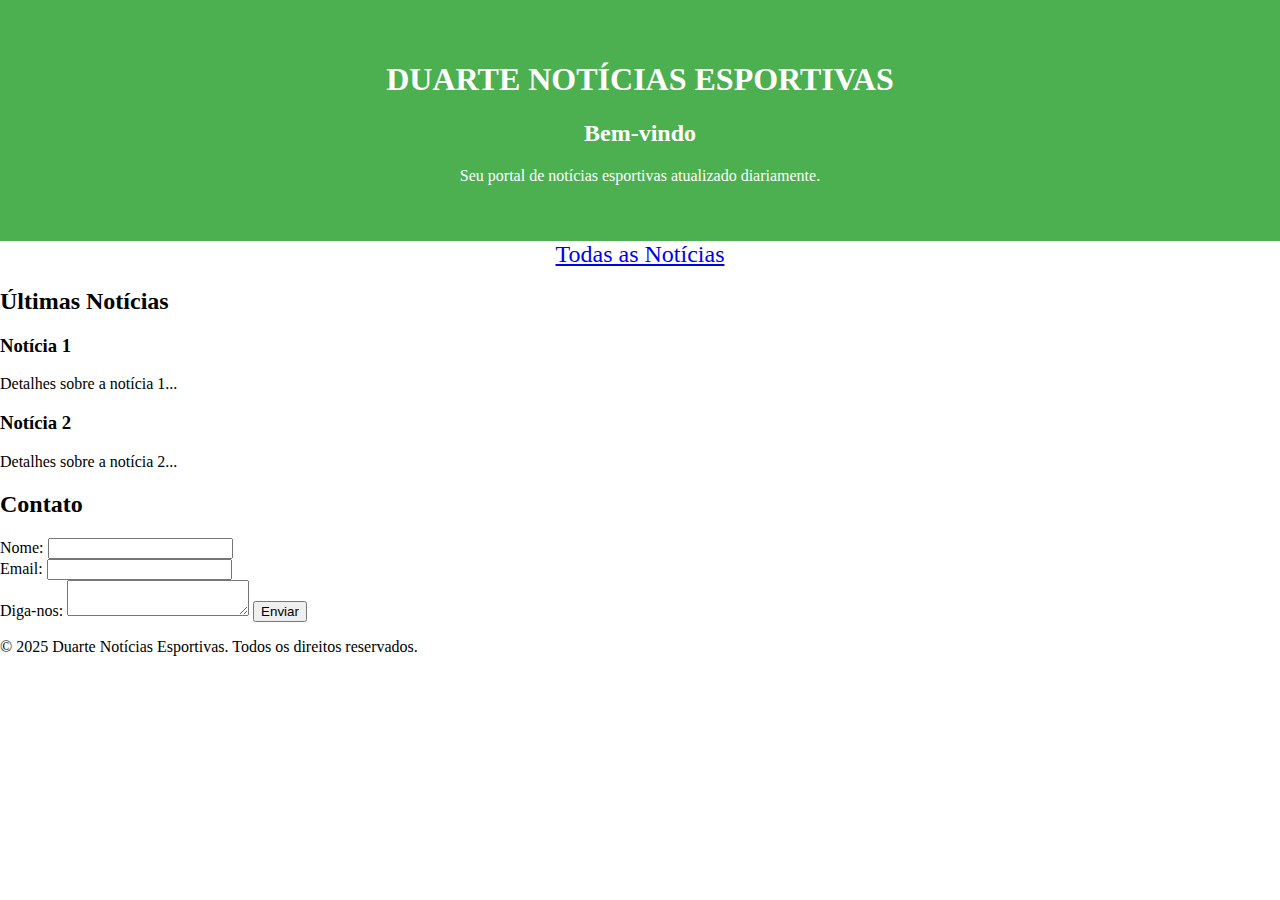
<file: TRABALHO FINAL/index.html>
<!DOCTYPE html>
<html lang="pt-BR">
<head>
    <meta charset="UTF-8">
    <meta name="viewport" content="width=device-width, initial-scale=1.0">
    <link rel="stylesheet" href="style.css">
    <meta name="description" content="Trabalho Final de HTML, CSS e JS">
    <meta name="keywords" content="HTML, CSS, JavaScript, Web, Projeto">
    <title>DNOES</title>
</head>
<body>
    <header>
        <h1> DUARTE NOTÍCIAS ESPORTIVAS</h1>

        <section id="home">
        <h2>Bem-vindo</h2>
        <p>Seu portal de notícias esportivas atualizado diariamente.</p>
    </section>


    </header>
    <div class="links">

         <nav>
            <ul>
                <a href="noticias.html">Todas as Notícias</a>
            </ul>
        </nav>


    </div>
    

    

    <section id="noticias">
        <h2>Últimas Notícias</h2>
        <article>
            <h3>Notícia 1</h3>
            <p>Detalhes sobre a notícia 1...</p>
        </article>
        <article>
            <h3>Notícia 2</h3>
            <p>Detalhes sobre a notícia 2...</p>
        </article>
    </section>




    <section id="contato">
        <h2>Contato</h2>
        <form action="#" method="post">
            <label for="nome">Nome:</label>
            <input type="text" id="nome" name="nome" required>
            <br>

            <label for="email">Email:</label>
            <input type="email" id="email" name="email" required>
            <br>

            <label for="contato">Diga-nos:</label>
            <textarea id="Diga-nos" name="Diga-nos" required></textarea>

            <button type="submit">Enviar</button>
        </form>
    </section>





    <footer>
        <p>&copy; 2025 Duarte Notícias Esportivas. Todos os direitos reservados.</p>
    </footer>
    
</body>
</html>
</file>
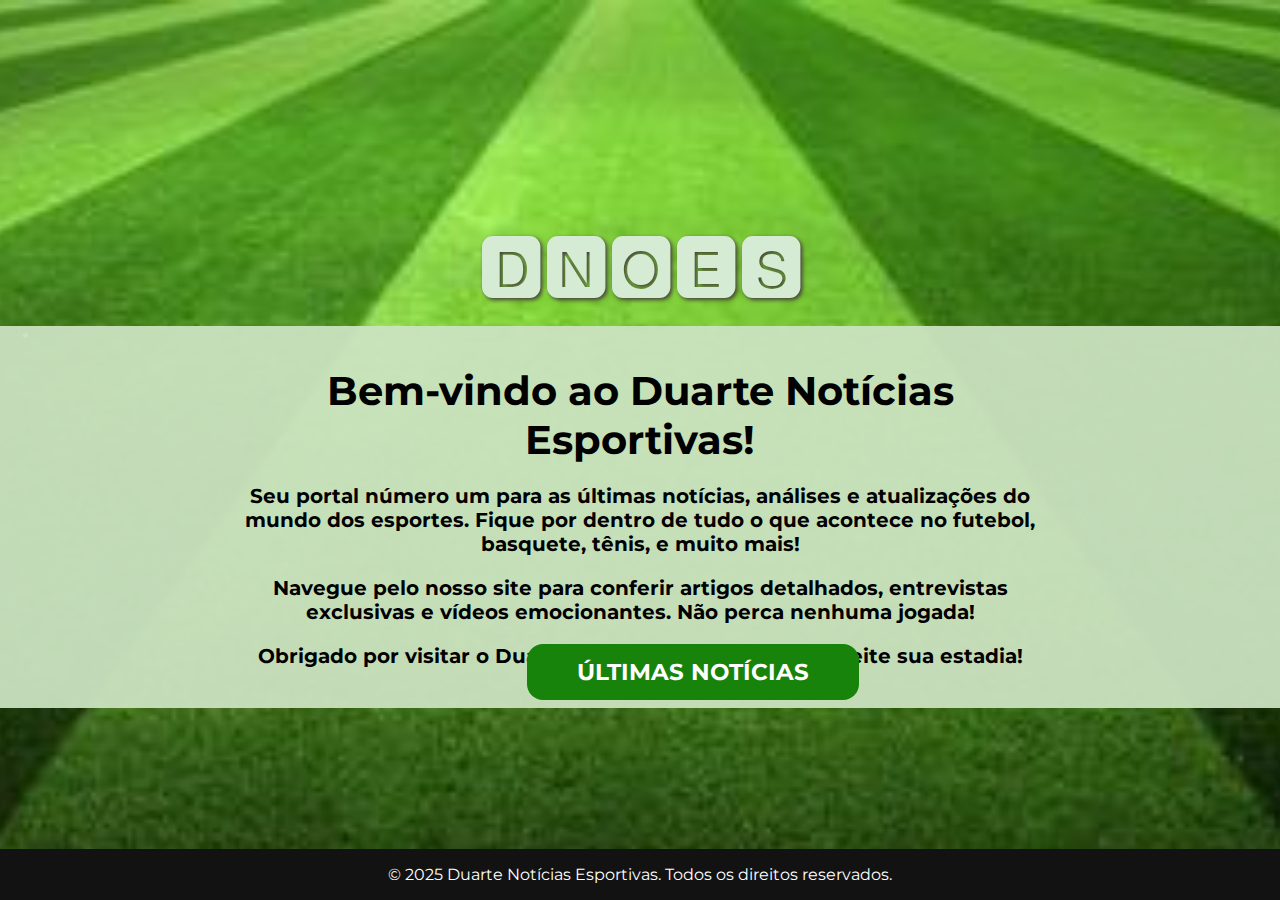
<file: TRABALHO FINAL/OFICIAL/index.html>
<!DOCTYPE html>
<html lang="pt-BR">
<head>
    <meta charset="UTF-8">
    <meta name="viewport" content="width=device-width, initial-scale=1.0">
    <link rel="stylesheet" href="style.css">
    <meta name="description" content="Site de notícias esportivas com as últimas atualizações, análises e artigos sobre diversos esportes.">
    <meta name="keywords" content="HTML, CSS, JavaScript, Web, Projeto">
    <title>DNOES</title>
</head>
<body>

             <link rel="preconnect" href="https://fonts.googleapis.com">
<link rel="preconnect" href="https://fonts.gstatic.com" crossorigin>
<link href="https://fonts.googleapis.com/css2?family=Montserrat:ital,wght@0,100..900;1,100..900&display=swap" rel="stylesheet">
    <div class="principal">



        <div class="título">
            
           <h1>
           🅳🅽🅾🅴🆂
        </h1>
        </div>
     


         <div class="c1">
            

              <div class="conteudo">
        <h2>Bem-vindo ao Duarte Notícias Esportivas!</h2>
        <h4><p>Seu portal número um para as últimas notícias, análises e atualizações do mundo dos esportes. Fique por dentro de tudo o que acontece no futebol, basquete, tênis, e muito mais!</p>
        <p>Navegue pelo nosso site para conferir artigos detalhados, entrevistas exclusivas e vídeos emocionantes. Não perca nenhuma jogada!</p>
        <p>Obrigado por visitar o Duarte Notícias Esportivas. Aproveite sua estadia!</p>
        </h4>
        </div>
  


         </div>

             <nav>
        <ul>
            <li><a href="noticias.html">ÚLTIMAS NOTÍCIAS</a></li>
        </ul>
    </nav>

    </div>


    

 


    <footer>
        <p>&copy; 2025 Duarte Notícias Esportivas. Todos os direitos reservados.</p>
    </footer>
    
</body>
</html>
</file>
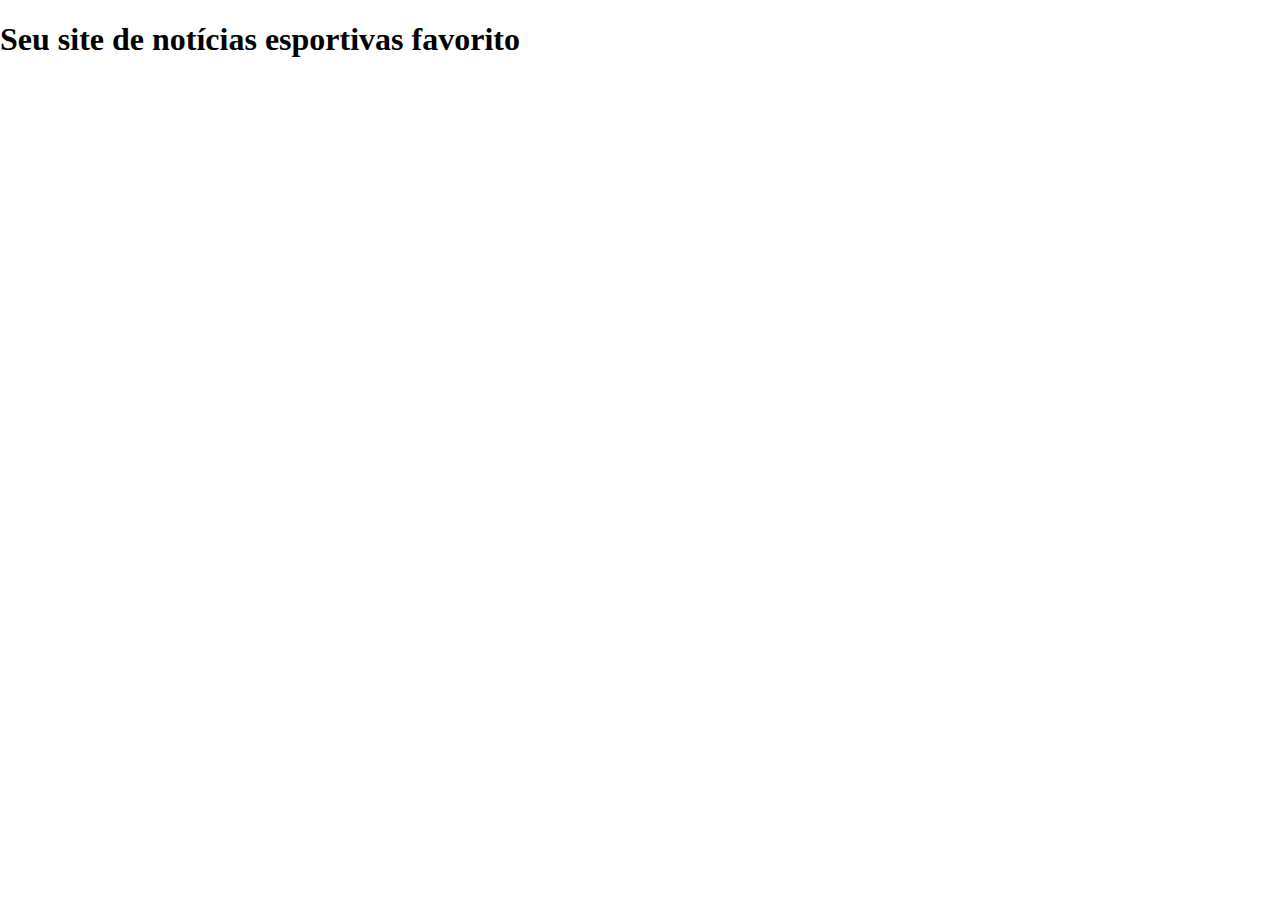
<file: TRABALHO FINAL/noticias.html>
<!DOCTYPE html>
<html lang="en">
<head>
    <meta charset="UTF-8">
    <meta name="viewport" content="width=device-width, initial-scale=1.0">
    <link rel="stylesheet" href="style.css">
    <meta name="description" content="">
    <meta name="keywords" content="">
    <title>Notícias</title>
</head>
<body>

        <div class="headerHead">

            <h1>Seu site de notícias esportivas favorito</h1>


        </div>

    
    
</body>
</html>
</file>
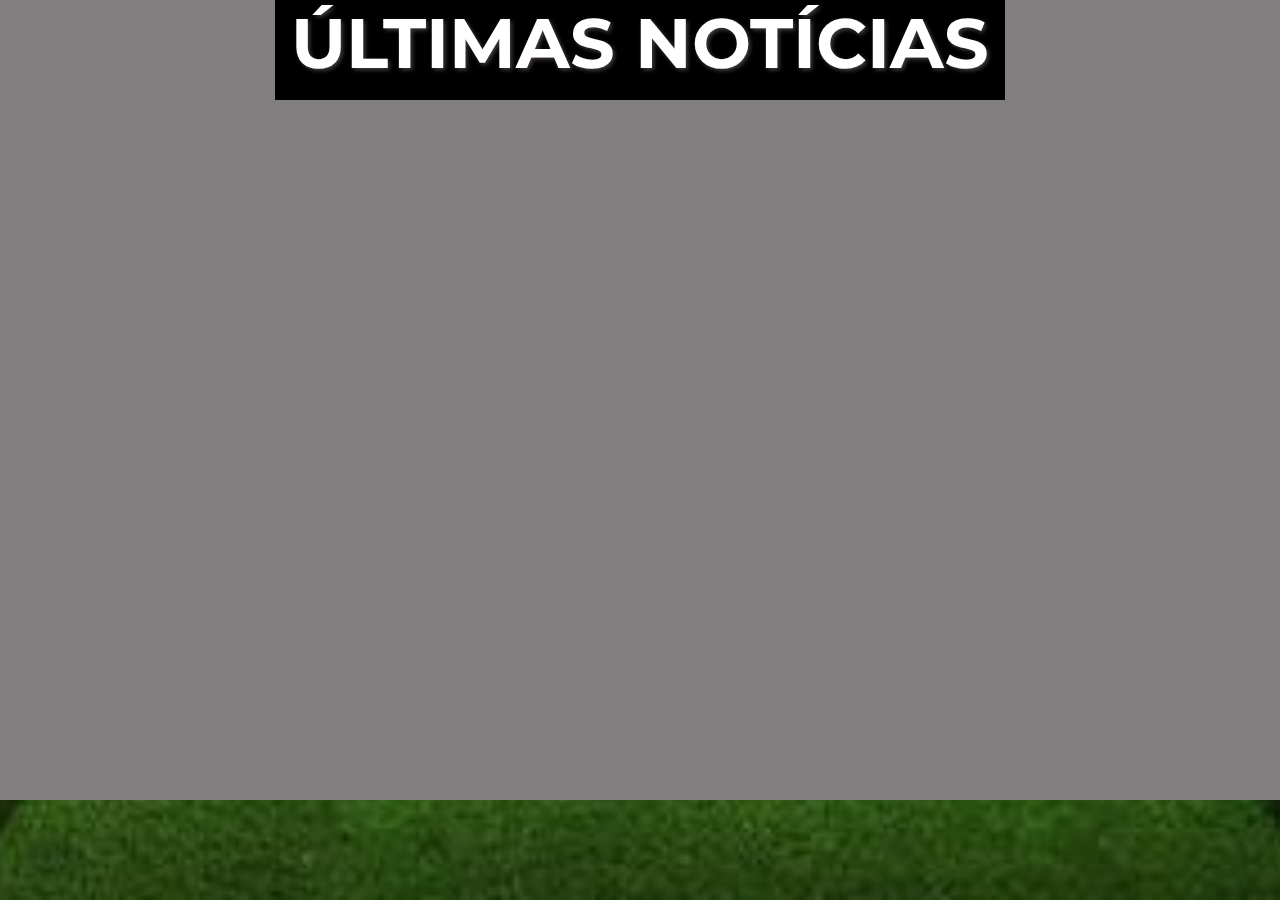
<file: TRABALHO FINAL/OFICIAL/noticias.html>
<!DOCTYPE html>
<html lang="en">
<head>
    <meta charset="UTF-8">
    <meta name="viewport" content="width=device-width, initial-scale=1.0">
    <link rel="stylesheet" href="style.css">
    <meta name="description" content="">
    <meta name="keywords" content="">
    <title>Notícias</title>
</head>
<body>
           <link href="https://fonts.googleapis.com/css2?family=Roboto:wght@400;700&display=swap" rel="stylesheet">
        
                 <link rel="preconnect" href="https://fonts.googleapis.com">
<link rel="preconnect" href="https://fonts.gstatic.com" crossorigin>
<link href="https://fonts.googleapis.com/css2?family=Montserrat:ital,wght@0,100..900;1,100..900&display=swap" rel="stylesheet">



<div class="contGeral">

    
        <div class="containerTitulo">

            <h1>ÚLTIMAS NOTÍCIAS</h1>


        </div>
</div>

    
    
</body>
</html>
</file>
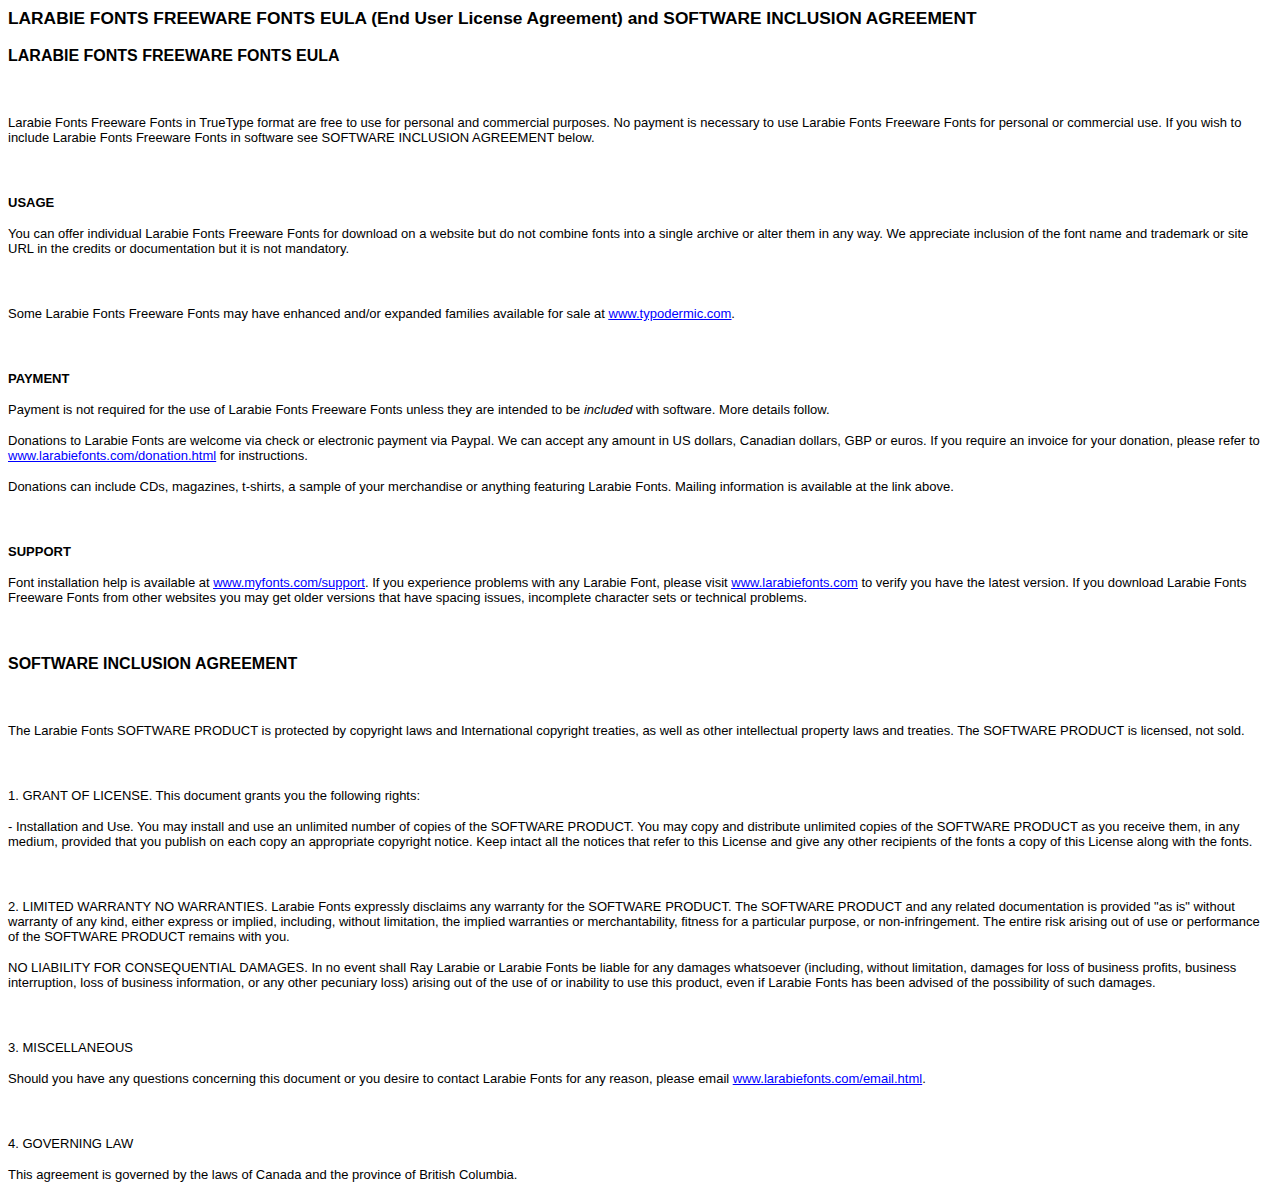
<file: TRABALHO FINAL/OFICIAL/read_me.html>
<!DOCTYPE HTML PUBLIC "-//W3C//DTD HTML 4.0 Transitional//EN">
<HTML>
<HEAD>
	<META HTTP-EQUIV="CONTENT-TYPE" CONTENT="text/html; charset=shift_jis">
	<TITLE>LARABIE FONTS &ldquo;README</TITLE>
	<META NAME="GENERATOR" CONTENT="StarOffice 8  (Win32)">
	<META NAME="AUTHOR" CONTENT="Rina Larabie">
	<META NAME="CREATED" CONTENT="20061130;11580000">
	<META NAME="CHANGEDBY" CONTENT="Rina Larabie">
	<META NAME="CHANGED" CONTENT="20061207;15120000">
	<STYLE>
	<!--
		@page { size: 8.5in 11in; margin-right: 1.25in; margin-top: 1in; margin-bottom: 1in }
		P { margin-bottom: 0.08in; direction: ltr; color: #000000; widows: 2; orphans: 2 }
		P.western { font-family: "Times New Roman", serif; font-size: 12pt; so-language: en-US }
		P.cjk { font-family: "Times New Roman", serif; font-size: 12pt }
		P.ctl { font-family: "Times New Roman", serif; font-size: 12pt; so-language: ar-SA }
		H3 { margin-top: 0.19in; margin-bottom: 0.19in; direction: ltr; color: #000000; widows: 2; orphans: 2; page-break-after: auto }
		H3.western { font-size: 13pt; so-language: en-US }
		H3.cjk { font-family: "Times New Roman", serif; font-size: 13pt }
		H3.ctl { font-family: "Times New Roman", serif; font-size: 13pt; so-language: ar-SA }
		A:link { color: #0000ff }
	-->
	</STYLE>
</HEAD>
<BODY LANG="en-US" TEXT="#000000" LINK="#0000ff" DIR="LTR">
<H3 CLASS="western" STYLE="margin-top: 0in"><FONT FACE="Tahoma, sans-serif">LARABIE
FONTS FREEWARE FONTS EULA (End User License Agreement) and SOFTWARE
INCLUSION AGREEMENT</FONT></H3>
<P CLASS="western" STYLE="margin-bottom: 0in"><B><FONT FACE="Tahoma, sans-serif">LARABIE
FONTS FREEWARE FONTS EULA</FONT></B></P>
<P CLASS="western" STYLE="margin-bottom: 0in"><BR>
</P>
<P CLASS="western" STYLE="margin-bottom: 0in"><FONT SIZE=2><FONT FACE="Tahoma, sans-serif">Larabie
Fonts Freeware Fonts in TrueType format are free to use for personal
and commercial purposes. No payment is necessary to use Larabie Fonts
Freeware Fonts for personal or commercial use. If you wish to include
Larabie Fonts Freeware Fonts in software see SOFTWARE INCLUSION
AGREEMENT below. </FONT></FONT>
</P>
<P CLASS="western" STYLE="margin-bottom: 0in"><BR>
</P>
<P CLASS="western" STYLE="margin-bottom: 0in"><FONT FACE="Tahoma, sans-serif"><FONT SIZE=2><B>USAGE</B></FONT></FONT></P>
<P CLASS="western" STYLE="margin-bottom: 0in"><FONT SIZE=2><FONT FACE="Tahoma, sans-serif">You
can offer individual Larabie Fonts Freeware Fonts for download on a
website but do not combine fonts into a single archive or alter them
in any way. We appreciate inclusion of the font name and trademark or
site URL in the credits or documentation but it is not mandatory. </FONT></FONT>
</P>
<P CLASS="western" STYLE="margin-bottom: 0in"><BR>
</P>
<P CLASS="western" STYLE="margin-bottom: 0in"><FONT SIZE=2><FONT FACE="Tahoma, sans-serif">Some
Larabie Fonts Freeware Fonts may have enhanced and/or expanded
families available for sale at </FONT></FONT><FONT COLOR="#0000ff"><U><A HREF="http://www.typodermic.com/"><FONT SIZE=2><FONT FACE="Tahoma, sans-serif">www.typodermic.com</FONT></FONT></A></U></FONT><FONT SIZE=2><FONT FACE="Tahoma, sans-serif">.</FONT></FONT></P>
<P CLASS="western" STYLE="margin-bottom: 0in"><BR>
</P>
<P CLASS="western" STYLE="margin-bottom: 0in"><FONT FACE="Tahoma, sans-serif"><FONT SIZE=2><B>PAYMENT</B></FONT></FONT></P>
<P CLASS="western" STYLE="margin-bottom: 0in"><FONT SIZE=2><FONT FACE="Tahoma, sans-serif">Payment
is not required for the use of Larabie Fonts Freeware Fonts unless
they are intended to be <I>included</I> with software. More details
follow.</FONT></FONT></P>
<P CLASS="western" STYLE="margin-bottom: 0in"><FONT SIZE=2><FONT FACE="Tahoma, sans-serif">Donations
to Larabie Fonts are welcome via check or electronic payment via
Paypal. We can accept any amount in US dollars, Canadian dollars, GBP
or euros. If you require an invoice for your donation, please refer
to </FONT></FONT><FONT COLOR="#0000ff"><U><A HREF="http://www.larabiefonts.com/donation.html"><FONT SIZE=2><FONT FACE="Tahoma, sans-serif">www.larabiefonts.com/donation.html</FONT></FONT></A></U></FONT><FONT SIZE=2><FONT FACE="Tahoma, sans-serif">
for instructions. </FONT></FONT>
</P>
<P CLASS="western" STYLE="margin-bottom: 0in"><FONT SIZE=2><FONT FACE="Tahoma, sans-serif">Donations
can include CDs, magazines, t-shirts, a sample of your merchandise or
anything featuring Larabie Fonts. Mailing information is available at
the link above.</FONT></FONT></P>
<P CLASS="western" STYLE="margin-bottom: 0in"><BR>
</P>
<P CLASS="western" STYLE="margin-bottom: 0in"><FONT FACE="Tahoma, sans-serif"><FONT SIZE=2><B>SUPPORT</B></FONT></FONT></P>
<P CLASS="western" STYLE="margin-bottom: 0in"><FONT SIZE=2><FONT FACE="Tahoma, sans-serif">Font
installation help is available at </FONT></FONT><FONT COLOR="#0000ff"><U><A HREF="http://www.myfonts.com/support"><FONT SIZE=2><FONT FACE="Tahoma, sans-serif">www.myfonts.com/support</FONT></FONT></A></U></FONT><FONT SIZE=2><FONT FACE="Tahoma, sans-serif">.
If you experience problems with any Larabie Font, please visit
</FONT></FONT><FONT COLOR="#0000ff"><U><A HREF="http://www.larabiefonts.com/"><FONT SIZE=2><FONT FACE="Tahoma, sans-serif">www.larabiefonts.com</FONT></FONT></A></U></FONT><FONT SIZE=2><FONT FACE="Tahoma, sans-serif">
to verify you have the latest version. If you download Larabie Fonts
Freeware Fonts from other websites you may get older versions that
have spacing issues, incomplete character sets or technical problems.
</FONT></FONT>
</P>
<P CLASS="western" STYLE="margin-bottom: 0in"><BR>
</P>
<P CLASS="western" STYLE="margin-bottom: 0in"><B><FONT FACE="Tahoma, sans-serif">SOFTWARE
INCLUSION AGREEMENT </FONT></B>
</P>
<P CLASS="western" STYLE="margin-bottom: 0in"><BR>
</P>
<P CLASS="western" STYLE="margin-bottom: 0in"><FONT SIZE=2><FONT FACE="Tahoma, sans-serif">The
Larabie Fonts SOFTWARE PRODUCT is protected by copyright laws and
International copyright treaties, as well as other intellectual
property laws and treaties. The SOFTWARE PRODUCT is licensed, not
sold.</FONT></FONT></P>
<P CLASS="western" STYLE="margin-bottom: 0in"><BR>
</P>
<P CLASS="western" STYLE="margin-bottom: 0in"><FONT SIZE=2><FONT FACE="Tahoma, sans-serif">1.
GRANT OF LICENSE. This document grants you the following rights:</FONT></FONT></P>
<P CLASS="western" STYLE="margin-bottom: 0in"><FONT FACE="Tahoma, sans-serif"><FONT SIZE=2>-
Installation and Use. You may install and use an unlimited number of
copies of the SOFTWARE PRODUCT. You may copy and distribute unlimited
copies of the SOFTWARE PRODUCT as you receive them, in any medium,
provided that you publish on each copy an appropriate copyright
notice. Keep intact all the notices that refer to this License and
give any other recipients of the fonts a copy of this License along
with the fonts.</FONT></FONT></P>
<P CLASS="western" STYLE="margin-bottom: 0in"><BR>
</P>
<P CLASS="western" STYLE="margin-bottom: 0in"><FONT SIZE=2><FONT FACE="Tahoma, sans-serif">2.
LIMITED WARRANTY NO WARRANTIES. Larabie Fonts expressly disclaims any
warranty for the SOFTWARE PRODUCT. The SOFTWARE PRODUCT and any
related documentation is provided &quot;as is&quot; without warranty
of any kind, either express or implied, including, without
limitation, the implied warranties or merchantability, fitness for a
particular purpose, or non-infringement. The entire risk arising out
of use or performance of the SOFTWARE PRODUCT remains with you.</FONT></FONT></P>
<P CLASS="western" STYLE="margin-bottom: 0in"><FONT SIZE=2><FONT FACE="Tahoma, sans-serif">NO
LIABILITY FOR CONSEQUENTIAL DAMAGES. In no event shall Ray Larabie or
Larabie Fonts be liable for any damages whatsoever (including,
without limitation, damages for loss of business profits, business
interruption, loss of business information, or any other pecuniary
loss) arising out of the use of or inability to use this product,
even if Larabie Fonts has been advised of the possibility of such
damages.</FONT></FONT></P>
<P CLASS="western" STYLE="margin-bottom: 0in"><BR>
</P>
<P CLASS="western" STYLE="margin-bottom: 0in"><FONT FACE="Tahoma, sans-serif"><FONT SIZE=2>3.
MISCELLANEOUS</FONT></FONT></P>
<P CLASS="western" STYLE="margin-bottom: 0in"><FONT SIZE=2><FONT FACE="Tahoma, sans-serif">Should
you have any questions concerning this document or you desire to
contact Larabie Fonts for any reason, please email
</FONT></FONT><FONT COLOR="#0000ff"><U><A HREF="http://www.larabiefonts.com/email.html"><FONT SIZE=2><FONT FACE="Tahoma, sans-serif">www.larabiefonts.com/email.html</FONT></FONT></A></U></FONT><FONT SIZE=2><FONT FACE="Tahoma, sans-serif">.</FONT></FONT></P>
<P CLASS="western" STYLE="margin-bottom: 0in"><BR>
</P>
<P CLASS="western" STYLE="margin-bottom: 0in"><FONT SIZE=2><FONT FACE="Tahoma, sans-serif">4.
GOVERNING LAW</FONT></FONT></P>
<P CLASS="western" STYLE="margin-bottom: 0in"><FONT FACE="Tahoma, sans-serif"><FONT SIZE=2>This
agreement is governed by the laws of Canada and the province of
British Columbia.</FONT></FONT></P>
</BODY>
</HTML>
</file>
<file: TRABALHO FINAL/style.css>
/* Estrutura de estilização para o arquivo INDEX.HTML */

/* Estilos globais */
body {
    margin: 0;
    padding: 0;
    box-sizing: border-box;
    font-family: Georgia, 'Times New Roman', Times, serif;
}
/* Estilos para o cabeçalho e navegação */
header {
    background-color: #4CAF50;
    color: white;
    padding: 40px 0;
    text-align: center;
}

;

.links{
    color: rgb(138, 84, 84);
    text-decoration: none;
    margin: 0 15px;
    font-size: 18px;
    
}
.links:hover {
    text-overflow: clip;
    font-weight: bold;
    text-rendering: calc(30em + 20px);

}
nav ul {
    padding: 0;
    list-style-type: none;
    font-size: x-large;
    margin: 0;
    display: flex;
    justify-content: center;
    text-decoration-line: none;
 
}
</file>
<file: TRABALHO FINAL/OFICIAL/style.css>
/* estilizaçao dedicada ao index */

body{ 
    margin: 0;
    padding: 0;
    box-sizing: border-box;
    font-family: "Montserrat", Arial, Helvetica, sans-serif;
    background-color: hsl(300, 71%, 96%);
    background-image: url('gramado.jpg');
    background-size: cover;
    background-attachment: fixed;
    background-position: center;

.principal{
    background-color: #00000000;
   
    color: rgb(214, 235, 211);
    padding: 200px 0;
    text-align: center;
    font: "Montserrat" ;
}

.título{
    text-align: center;
    margin-top: 20px;
    margin-bottom: 20px;
}

h1{
    margin: 0;
    font-size: 70px;
    text-shadow: 2px 2px 4px #443d3d
}

.conteudo{
    padding: 20px;
    max-width: 800px;
    margin: auto;
    font: bold;
}

.c1{
    width: 1500px;
    background-color: #cbe2c1f1;
    border-radius: 30px;
    position: absolute;
    left: calc(50% - 750px);
    right: calc(50% - 750px);
    color: rgb(29, 29, 29);
 
}


    nav ul li a {
        text-decoration: none;
        background: #18830a;
        color: #ffffff;
        padding: 14px 50px;
        border-radius: 16px;
        display: inline-block;
        transition: background 0.2s;
        -webkit-transition: background 0.2s;
        -moz-transition: background 0.2s;
        -ms-transition: background 0.2s;
        -o-transition: background 0.2s;
        position: absolute;
        bottom: 200px;
        left: calc(49% - 100px);
        font-size: 23px;
        font-weight: bold;
}

    nav ul li a:hover {
        background: #2e1c4b;
    }


h2{
    text-align: center;
    color: #000000;
    font-size: 40px;
    margin-top: 20px;
    margin-bottom: 20px;
}

h4{
    text-align: center;
    color: #000000;
    font-size: 20px;
    margin-top: 20px;
    margin-bottom: 20px;
}



footer {
    background-color: #131212;
    color: white;
    text-align: center;
    position: fixed;
    bottom: 0;
    width: calc(100% - 0px);
}

}

.montserrat-font {
  font-family: "Montserrat", sans-serif;
  font-optical-sizing: auto;
  font-weight: 100;
  font-style: normal;
}



/* estilizaçao dedicada ao notícias */


.contGeral{
    height: 800px;
    width: 1500px;
    background-color: #817f7f;
    position: absolute;
    display: flex;
    left: calc(50% - 750px);
    justify-content: center;
    text-align: center;
    font: "Montserrat" ;

    .containerTitulo{
        height: 100px;
        width: 730px;
        position: absolute;
        display: flex;
        justify-content: center;
       background-color: #000000;
       color: white;
    }
}

/* carrossel de imagens */
</file>
